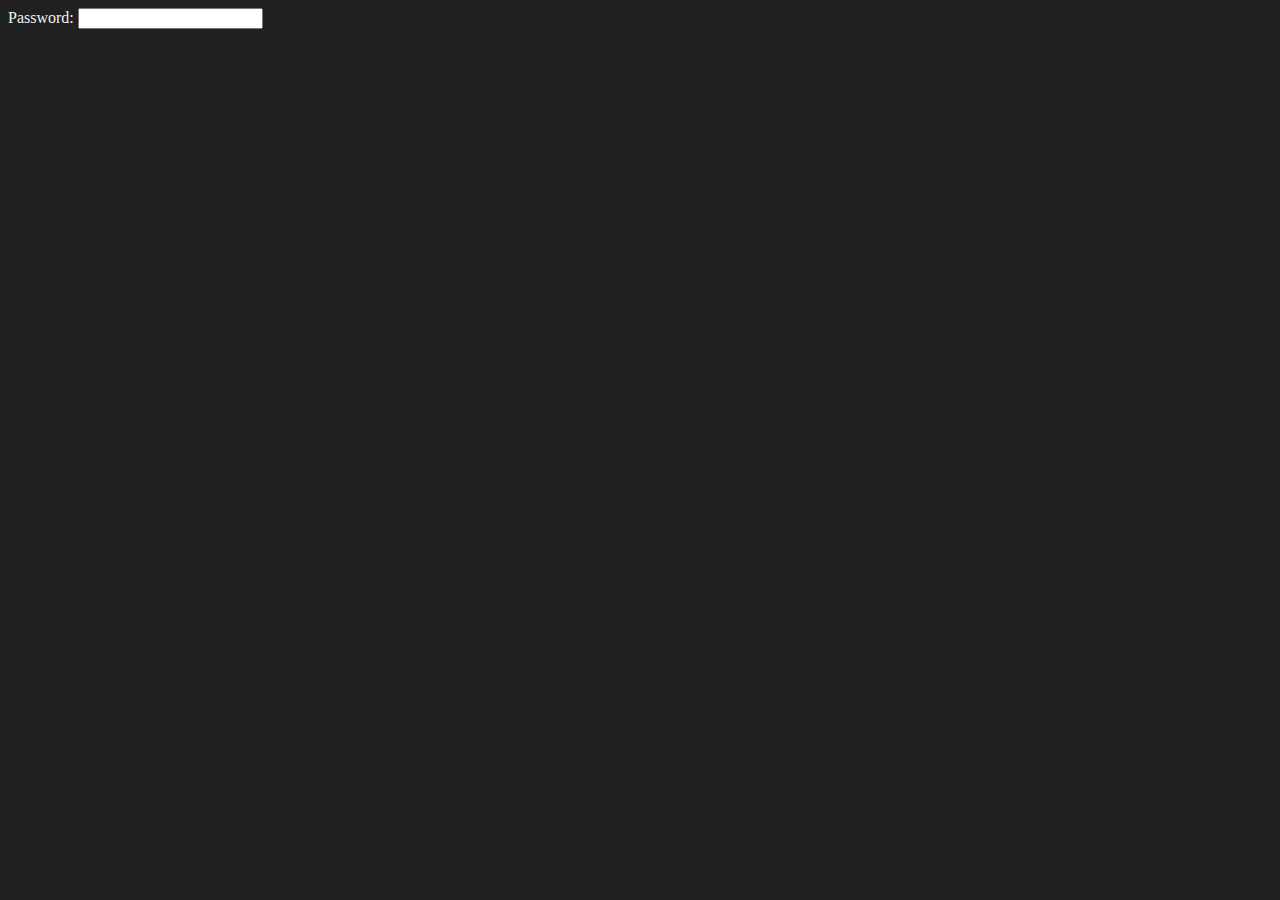
<file: Events/mouseover/form field assistance/index.html>
<!DOCTYPE html>
<html lang="en">
  <head>
    <meta charset="UTF-8" />
    <meta name="viewport" content="width=device-width, initial-scale=1.0" />
    <title>Form Field Assistance</title>
    <link rel="stylesheet" href="./styles.css" />
  </head>
  <body>
    <form>
      <label for="passwordField">Password:</label>
      <input type="password" id="passwordField" />

      <span id="passwordHint"></span>
    </form>

    <script src="./index.js"></script>
  </body>
</html>
</file>
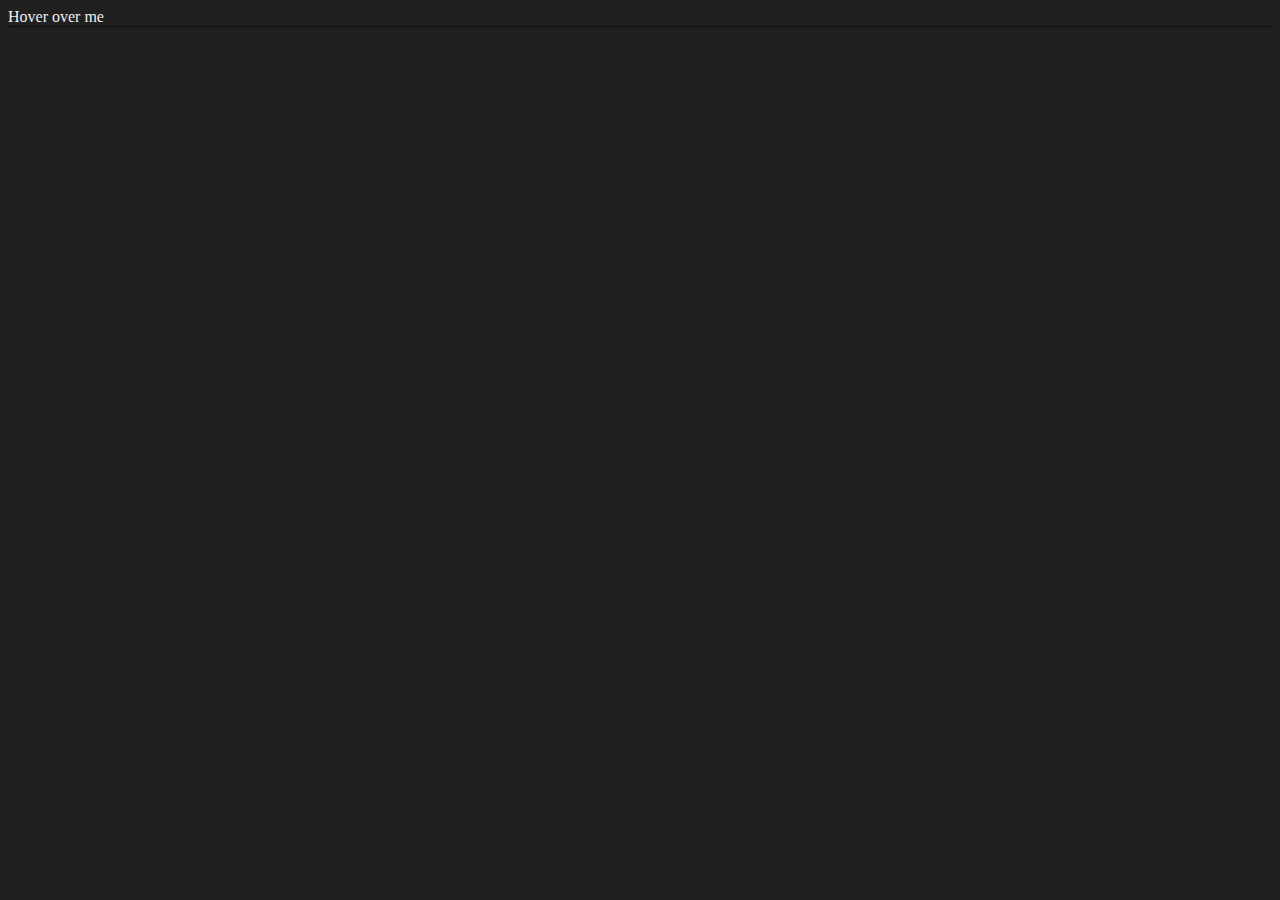
<file: Events/mouseover/tooltips/index.html>
<!DOCTYPE html>
<html lang="en">
  <head>
    <meta charset="UTF-8" />
    <meta name="viewport" content="width=device-width, initial-scale=1.0" />
    <title>ToolTips</title>
    <link rel="stylesheet" href="./styles.css" />
  </head>
  <body>
    <div id="tooltipTrigger">
      Hover over me
      <span id="tooltip">This is an additional information</span>
    </div>

    <script src="./index.js"></script>
  </body>
</html>
</file>
<file: Events/mouseover/form field assistance/styles.css>
body {
  background-color: #202020;
  color: #f0f0f0;
}

form {
  position: relative;
}

#passwordHint {
  display: none;
  position: absolute;
  background-color: #202020;
  border: 1px solid #ddd;
  padding: 5px;
  border-radius: 4px;
  font-size: 0.8em;
  top: 100%;
  left: 0;
}
</file>
<file: Events/mouseover/tooltips/styles.css>
body {
  background-color: #202020;
  color: #f0f0f0;
}

#tooltipTrigger {
  position: relative;
  border-bottom: 1px dotted black;
}

#tooltip {
  display: none;
  position: absolute;
  background-color: #f0f0f0;
  color: #202020;
  padding: 5px;
  border-radius: 6px;
  top: 100%;
  left: 30%;
  transform: translateX(-50%);
}
</file>
